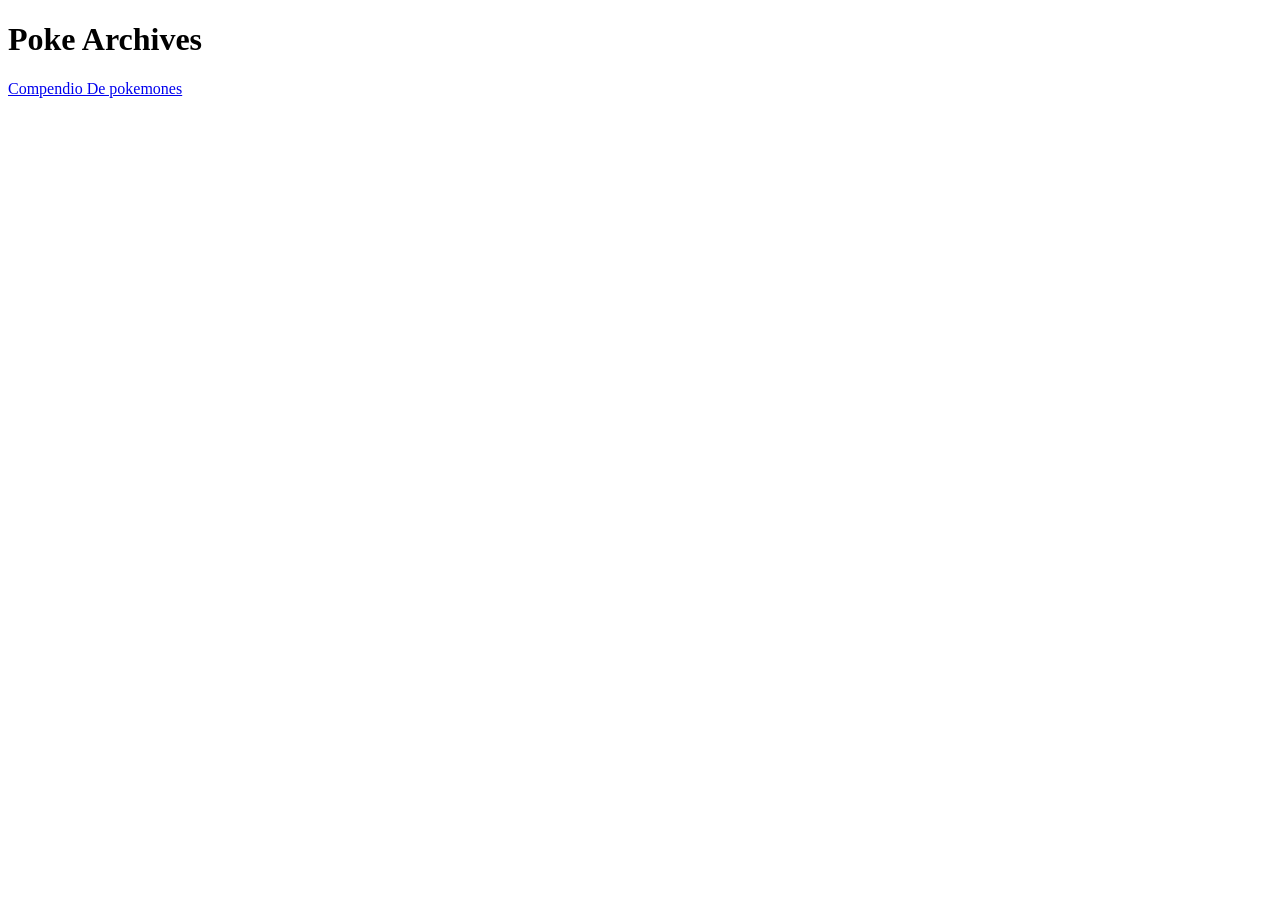
<file: index.html>
<!DOCTYPE html>
<html lang="es">
<head>
    <meta charset="UTF-8">
    <meta name="viewport" content="width=device-width, initial-scale=1.0">
    <title>Blog-Wiki Minecraft</title>
</head>
<body>
    <h1>Poke Archives</h1>
    <a href="./pages/pokemones.html" target="_blank">Compendio De pokemones</a>
    <script src="./js/script.js"></script>
</body>
</html>
</file>
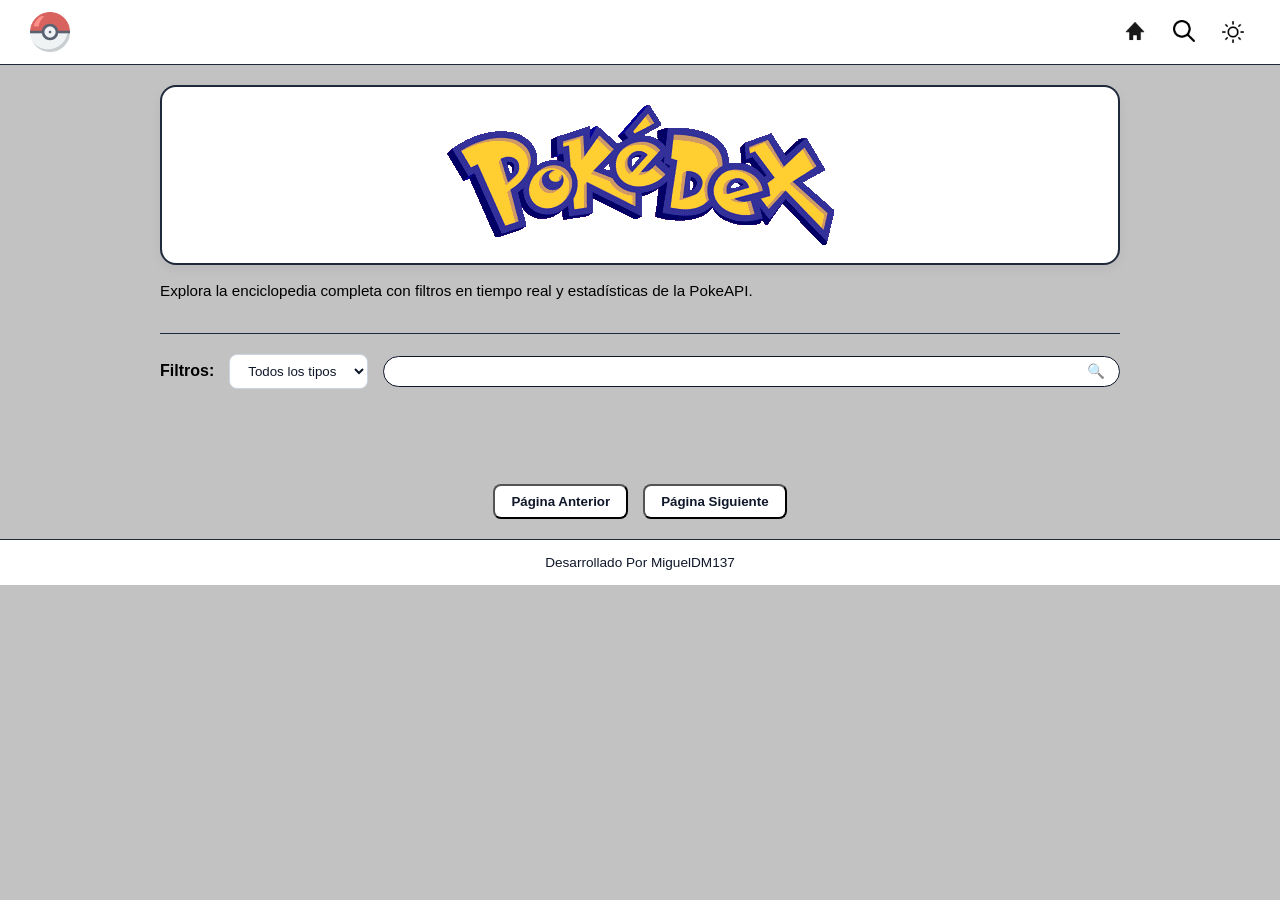
<file: pages/pokemones.html>
<!DOCTYPE html>
<html lang="en">
<head>
    <meta charset="UTF-8">
    <meta name="viewport" content="width=device-width, initial-scale=1.0">
    <title>Pokedex - Wiki</title>
    <link rel="stylesheet" href="../styles/pokemones.css">
</head>
<body>

    <!-- Seccion Navbar -->
    <header class="header">
        <!-- 1. Logo Pokébola (Izquierda) -->
        <a href="#" class="logo-container">
            <img src="../assets/pokeball.png" alt="Logo Pokébola" class="logo-img">
        </a>

        <!-- 2. Íconos de Navegación (Derecha) -->
        <nav class="nav-buttons">

            <button class="btn-icon" title="Inicio">
                <a href="../index.html">
                    <img src="../assets/home.png" alt="Inicio">
                </a>
            </button>

            <button class="btn-icon" title="Buscar Pokemon">
                <a href="#inputBusqueda">
                    <img src="../assets/buscar.png" alt="Buscar">
                </a>
            </button>

            <button class="btn-icon" id="btnDarkMode" title="claro/oscuro">
                <img src="../assets/modo_claro.png" alt="Tema">
            </button>

        </nav>
    </header>

    <div class="layout-container">
        <!-- 2. SECCIÓN DESTACADA / HERO -->
        <section class="hero-section">
            <div class="hero-card">
                <img src="../assets/pokedex_letras.png" alt="pokedes logo">
            </div>
            <div class="hero-description">
                <p>Explora la enciclopedia completa con filtros en tiempo real y estadísticas de la PokeAPI.</p>
            </div>
        </section>

        <!-- 3. SECCIÓN PRINCIPAL DE POKÉMON -->
        <main class="main-catalog">
            <!-- BARRA DE FILTROS Y BÚSQUEDA -->
            <div class="filtros-bar">
                <label for="selectTipo" class="filtro-label">Filtros:</label>
                <select id="selectTipo">
                    <option value="Todos">Todos los tipos</option>
                </select>

                <div class="search-box">
                    <input type="text" id="inputBusqueda">
                    <span class="search-icon">🔍</span>
                </div>
            </div>

            <!-- TARJETAS DE POKÉMON (GRID DE 3 COLUMNAS) -->
            <div id="pokeTargets" class="poke-grid">
                <!-- Se inyectan dinámicamente con JS -->
            </div>

            <!-- PAGINACIÓN -->
            <div class="paginacion">
                <button id="btnAnterior">Página Anterior</button>
                <button id="btnSiguiente">Página Siguiente</button>
            </div>
        </main>
    </div>

    <!-- 4. PIE DE PÁGINA / FOOTER -->
    <footer class="footer">
        <p>Desarrollado Por MiguelDM137</p>
    </footer>

    <script src="../js/script.js"></script>
</body>
</html>
</file>
<file: styles/pokemones.css>
/* --- RESET BÁSICO Y VARIABLES --- */
* {
    box-sizing: border-box;
    margin: 0;
    padding: 0;
    font-family: 'Segoe UI', Tahoma, Geneva, Verdana, sans-serif;
}

body {
    background-color: #C2C2C2; /* Blanco opaco / Gris claro suave */
    color: #000000;            /* Texto oscuro principal */
    min-height: 100vh;
}

/* estilo modo oscuro */
.darkBody {
    background-color: #000000;
    color: #FFFFFF;
}

.darkNav {
    background-color: #0072a7;
}

.layout-container {
    max-width: 1000px;
    margin: 0 auto;
    padding: 20px;
    width: 100%;
    flex: 1;
}

/* --- 1. HEADER / BARRA SUPERIOR --- */
/* --- CONTENEDOR HEADER --- */
.header {
    display: flex;
    justify-content: space-between;
    align-items: center;
    padding: 10px 30px;
    background-color: #FFFFFF;
    border-bottom: 1px solid #1e293b;
    height: 65px;
}

/* --- LOGO POKÉBOLA --- */
.logo-container {
    display: flex;
    align-items: center;
}

.logo-img {
    height: 40px;                   /* Controla el tamaño de la Pokébola */
    width: auto;
    object-fit: contain;
    transition: transform 0.2s ease;
}

.logo-img:hover {
    transform: rotate(15deg) scale(1.08); /* Animación divertida para la pokébola */
}

/* --- CONTENEDOR DE ÍCONOS --- */
.nav-buttons {
    display: flex;
    align-items: center;
    gap: 15px;                      /* Espacio entre casa, lupa y sol */
}

/* Reset del botón HTML */
.btn-icon {
    background: transparent;
    border: none;
    padding: 6px;
    cursor: pointer;
    display: flex;
    align-items: center;
    justify-content: center;
    border-radius: 8px;
    transition: background-color 0.2s ease;
}

/* --- SOLUCIÓN DE VISIBILIDAD DE ÍCONOS --- */
.btn-icon img {
    height: 22px;
    width: 22px;
    object-fit: contain;    
    transition: transform 0.2s ease, filter 0.2s ease;
}

/* --- EFECTOS HOVER --- */
.btn-icon:hover {
    background-color: #1e293b;
}

.btn-icon:hover img {
    transform: scale(1.15);
    /* Al hacer hover resplandecen en azul/celeste */
    filter: invert(1) drop-shadow(0 0 6px rgba(56, 189, 248, 0.8)); 
}

/* --- 2. SECCIÓN HERO / DESTACADO --- */
.hero-section {
    margin-bottom: 30px;
}

.hero-title {
    font-size: 1.1rem;
    margin-bottom: 10px;
}

.hero-card {
    background-color: #FFFFFF;
    border: 2px solid #1e293b;
    box-shadow: 0 4px 12px rgba(15, 23, 42, 0.05);
    border-radius: 16px;
    height: 180px;
    display: flex;
    justify-content: center;
    align-items: center;
    margin-bottom: 15px;
}

.hero-description p {
    font-size: 0.95rem;
    line-height: 1.5;
}

/* --- 3. SECCIÓN CATALOGO Y FILTROS --- */
.main-catalog {
    border-top: 1px solid #1e293b;
    padding-top: 20px;
}

.filtros-bar {
    display: flex;
    align-items: center;
    gap: 15px;
    margin-bottom: 25px;
}

.filtro-label {
    font-weight: 600;
}

#selectTipo {
    background-color: #FFFFFF;
    color: #0F172A;
    border: 1px solid #CBD5E1;
    padding: 8px 14px;
    border-radius: 8px;
    font-weight: 500;
    outline: none;
    cursor: pointer;
}

#selectTipo:focus {
    border-color: #2563EB;
    outline: none;
}

.search-box {
    display: flex;
    align-items: center;
    background-color: #FFFFFF;
    border: 1px solid #0F172A;
    border-radius: 20px;
    padding: 6px 14px;
    flex: 1; /* Ocupa el espacio restante */
}

.search-box input {
    background: transparent;
    border: none;
    outline: none;
    color: #0F172A;
    width: 100%;
}

.search-icon {
    font-size: 0.9rem;
    opacity: 0.7;
}

/* --- 4. REJILLA DE TARJETAS (GRID DE 3 COLUMNAS) --- */
.poke-grid {
    display: grid;
    grid-template-columns: repeat(3, 1fr); /* 3 columnas exactas como el wireframe */
    gap: 20px;
    margin-bottom: 30px;
}

/* Responsive para pantallas pequeñas */
@media (max-width: 768px) {
    .poke-grid {
        grid-template-columns: repeat(auto-fit, minmax(180px, 1fr));
    }
}

#pokeTargets {
    display: grid;
    grid-template-columns: repeat(4, 1fr);
    gap: 24px;
    padding: 20px 0;
}

.pokeTarjeta {
    background-color: #FFFFFF; /* Tarjeta blanca limpia */
    border: 1px solid #E2E8F0;;     /* Borde exterior fino */
    border-radius: 16px;      /* Bordes redondeados */
    padding: 16px;
    display: flex;
    flex-direction: column;
    align-items: center;
    justify-content: space-between;
    box-shadow: 0 02px 0.8px #0000000D; /* Sombra sutil */
    transition: transform 0.2s ease, box-shadow 0.2s ease, border-color 0.2s ease;
}

.pokeTarjeta:hover {
    transform: translateY(-4px);
    box-shadow: 0 8px 20px #0000001A;
    border-color: #93C5FD;     /* Borde azul al pasar el cursor */
}

.pokeTarjeta img {
    width: 90px;
    height: 90px;
    object-fit: contain;
    margin-bottom: 10px;
}

.pokeTarjeta h3 {
    font-size: 0.95rem;
    color: #f1f5f9;
    text-transform: capitalize;
    margin-bottom: 8px;
}

/* Insignias de Tipos (Type Line) */
.typeLine {
    display: flex;
    gap: 0.375rem;
    justify-content: center;
    margin-bottom: 0.75rem;
    width: 100%;
}

.pokeTipo {
    background-color: #E5E7EB;
    color: #374151;
    font-size: 0.75rem;
    font-weight: 600;
    padding: 0.25rem 0.625rem;
    border-radius: 1rem;
    text-transform: capitalize;
    border: 0.063rem solid #D1D5DB;
}

.pokeImgContainer img {
    max-height: 110px;
    max-width: 110px;
    object-fit: contain;
}

.pokeInfo {
    text-align: center;
    width: 100%;
}

.pokeInfo h3 {
    font-size: 12px;
    font-weight: 700;
    color: #0F172A;
    text-transform: capitalize;
}

/* --- 5. PAGINACIÓN --- */
.paginacion {
    display: flex;
    justify-content: center;
    gap: 15px;
    margin-top: 10px;
}

.paginacion button {
    background-color: #FFFFFF;
    color: #0F172A;
    padding: 8px 16px;
    border-radius: 8px;
    cursor: pointer;
    font-weight: 600;
}

.paginacion button:disabled {
    opacity: 0.4;
    cursor: not-allowed;
    border-color: #475569;
    color: #475569;
}

/* --- 6. FOOTER --- */
.footer {
    background-color: #FFFFFF;
    border-top: 1px solid #1e293b;
    text-align: center;
    padding: 15px;
    font-size: 0.85rem;
    color: #0F172A;
    margin-top: auto;
}
</file>
